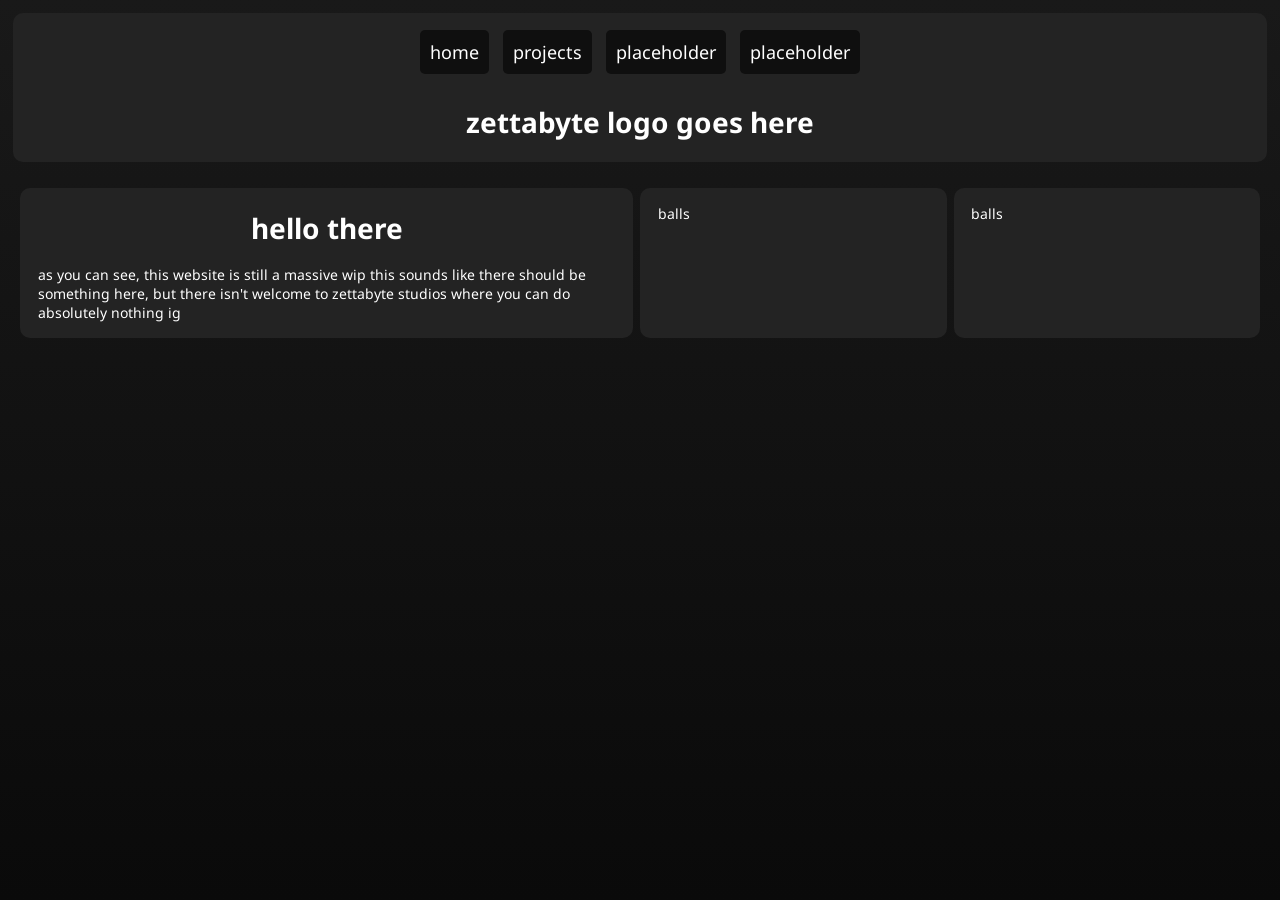
<file: old/index.html>
<!DOCTYPE html>
<html>

<head>
  <link rel="stylesheet" href="style.css">
  <link href='https://fonts.googleapis.com/css?family=Noto Sans' rel='stylesheet'>
  <title>Zettabyte</title>
</head>

<body>
  <div class="sectiondiv">
    <div class="navbar">
      <a href="/">home</a>
      <a href="/projects.html">projects</a>
      <a href="#placeholder">placeholder</a>
      <a href="#placeholder">placeholder</a>
    </div>
    <h1>zettabyte logo goes here</h1>
  </div>
  <br>
  <div class="grid-container-2-1-1">
    <div class="sectiondiv">
      <h1>hello there</h1>
      <p>as you can see, this website is still a massive wip
        this sounds like there should be something here, but there isn't
        welcome to zettabyte studios where you can do absolutely nothing ig</p>
    </div>
    <div class="sectiondiv">
      <p>balls</p>
    </div>
    <div class="sectiondiv">
      <p>balls</p>
    </div>
  </div>
</body>

</html>
</file>
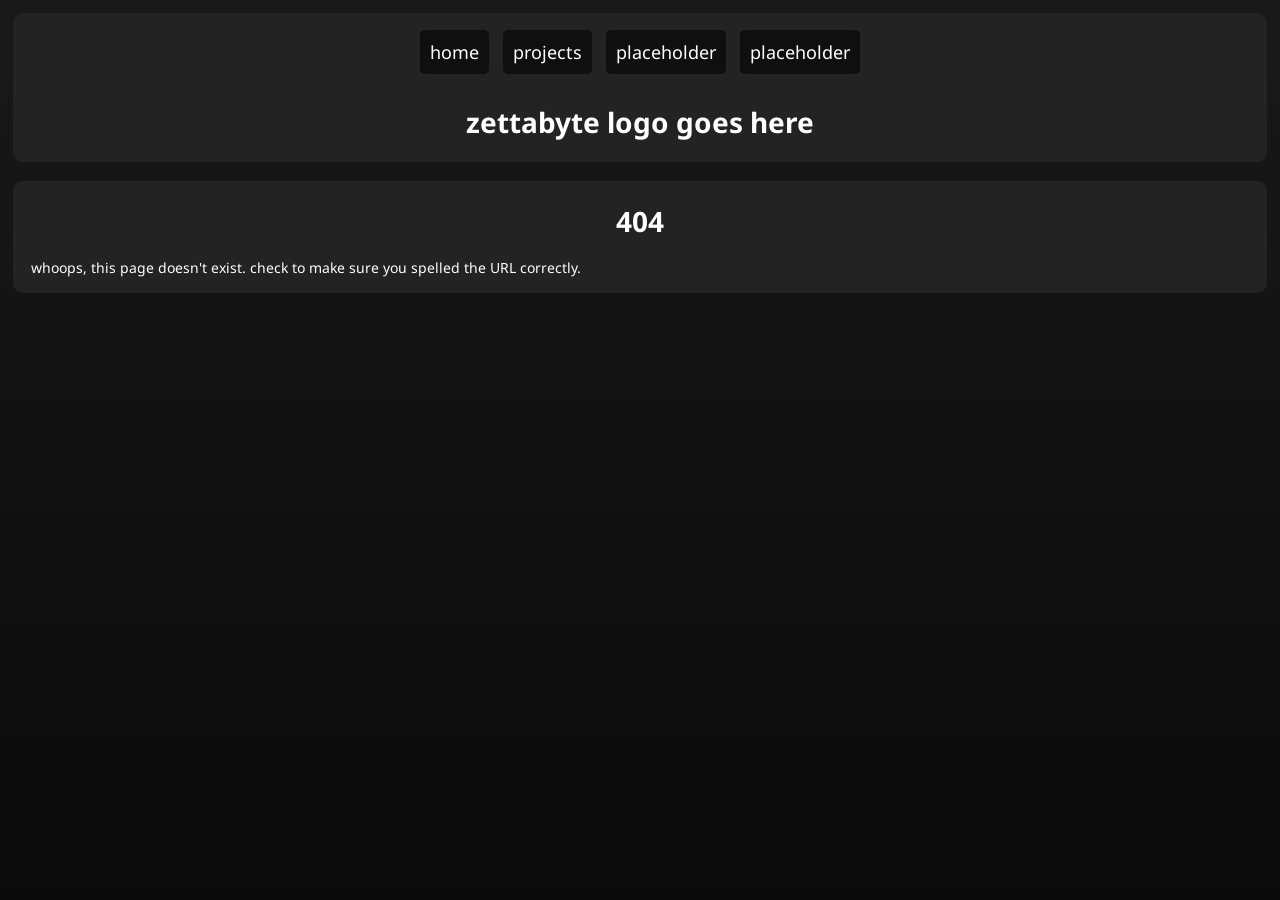
<file: old/50x.html>
<!DOCTYPE html>
<html>

<head>
  <link rel="stylesheet" href="style.css">
  <link href='https://fonts.googleapis.com/css?family=Noto Sans' rel='stylesheet'>
  <title>Zettabyte</title>
</head>

<body>
  <div class="sectiondiv">
    <div class="navbar">
      <a href="/">home</a>
      <a href="/projects.html">projects</a>
      <a href="#placeholder">placeholder</a>
      <a href="#placeholder">placeholder</a>
    </div>
    <h1>zettabyte logo goes here</h1>
  </div>
  <br>
  <div class="sectiondiv">
    <h1>404</h1>
    <p>whoops, this page doesn't exist. check to make sure you spelled the URL correctly.</p>
  </div>
  </div>
</body>

</html>
</file>
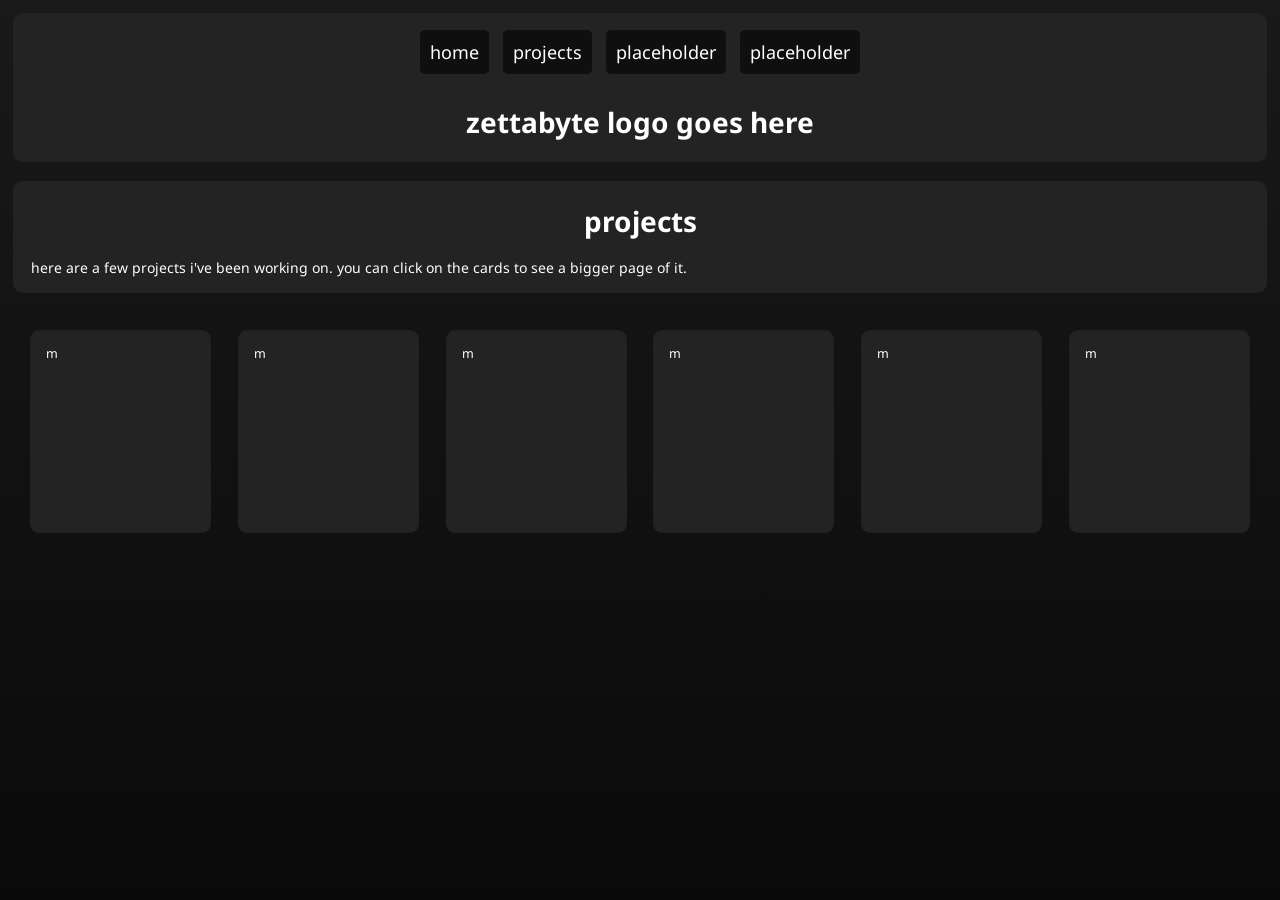
<file: old/projects.html>
<!DOCTYPE html>
<html>

<head>
  <link rel="stylesheet" href="style.css">
  <link href='https://fonts.googleapis.com/css?family=Noto Sans' rel='stylesheet'>
  <title>Zettabyte</title>
</head>

<body>
  <div class="sectiondiv">
    <div class="navbar">
      <a href="/">home</a>
      <a href="/projects.html">projects</a>
      <a href="#placeholder">placeholder</a>
      <a href="#placeholder">placeholder</a>
    </div>
    <h1>zettabyte logo goes here</h1>
  </div>
  <br>
  <div class="sectiondiv">
    <h1>projects</h1>
    <p>here are a few projects i've been working on. you can click on the cards to see a bigger page of it.</p>
  </div>
  <br>
  <div class="grid-container-200px-1fr-auto">
    <div class="projectcard">
      <p>m</p>
    </div>
    <div class="projectcard">
      <p>m</p>
    </div>
    <div class="projectcard">
      <p>m</p>
    </div>
    <div class="projectcard">
      <p>m</p>
    </div>
    <div class="projectcard">
      <p>m</p>
    </div>
    <div class="projectcard">
      <p>m</p>
    </div>
  </div>
</body>

</html>
</file>
<file: old/style.css>
body {
  background-repeat: no-repeat;
  background-attachment: fixed;
  background-image: linear-gradient(#191919, #0a0a0a);
  font-family: "Noto Sans";
  font-size: 14px;
  padding: 5px 5px 5px 5px;
}
p {
  color: #ffffff;
}
.h {
  color: #ffffff;
  text-align: center;
}
h1 {
  color: #ffffff;
  text-align: center;
}
h2 {
  color: #ffffff;
  text-align: center;
}
.grid-container {
  display: grid;
  gap: 0.5em;
  margin: 0.5em;
  color: rgba(0, 0, 0, 0);
  background-color: rgba(0, 0, 0, 0);
}
.grid-container-1-1-1 {
  display: grid;
  gap: 0.5em;
  margin: 0.5em;
  color: rgba(0, 0, 0, 0);
  background-color: rgba(0, 0, 0, 0);
  grid-template-columns: 1fr 1fr 1fr;
}
.grid-container-2-1-1 {
  display: grid;
  gap: 0.5em;
  margin: 0.5em;
  color: rgba(0, 0, 0, 0);
  background-color: rgba(0, 0, 0, 0);
  grid-template-columns: 2fr 1fr 1fr;
}
.grid-container-1-2-1 {
  display: grid;
  gap: 0.5em;
  margin: 0.5em;
  color: rgba(0, 0, 0, 0);
  background-color: rgba(0, 0, 0, 0);
  grid-template-columns: 1fr 2fr 1fr;
}
.grid-container-1-1-2 {
  display: grid;
  gap: 0.5em;
  margin: 0.5em;
  color: rgba(0, 0, 0, 0);
  background-color: rgba(0, 0, 0, 0);
  grid-template-columns: 1fr 1fr 2fr;
}
.grid-container-200px-1fr-auto {
  display: grid;
  gap: 0.5em;
  margin: 0.5em;
  color: rgba(0, 0, 0, 0);
  background-color: rgba(0, 0, 0, 0);
  grid-template-columns: repeat(auto-fit, minmax(100px, 1fr));
}
.navbar {
  overflow: hidden;
  text-align: center;
  margin: 5px;
  padding: 10px 10px 10px 10px;
}
.navbar a {
  float: center;
  text-decoration: none;
  text-align: center;
  display: inline-block;
  padding-top: 10px;
  padding-bottom: 10px;
  margin-left: 5px;
  margin-right: 5px;
  font-size: 18px;
  border-radius: 5px;
  background-color: #0f0f0f;
  color: #ffffff;
  padding-left: 10px;
  transition: 0.15s;
  padding-right: 10px;
  transition: 0.15px;
}
.navbar a:hover {
  color: #1f1f1f;
  background-color: #00eb4a;
  padding-left: 25px;
  padding-right: 25px;
}
.sectiondiv {
  border-radius: 10px;
  padding-left: 1.25em;
  padding-right: 1.25em;
  padding-top: 0.15em;
  padding-bottom: 0.15em;
  background-color: #232323;
}
.projectcard {
  border-radius: 10px;
  padding-left: 1.25em;
  padding-right: 1.25em;
  padding-top: 0.15em;
  padding-bottom: 0.15em;
  background-color: #232323;
  aspect-ratio: 0.75;
  transform: scale(0.9);
  transition: 0.25;
  box-shadow: 0px 0px 25px rgba(0, 0, 0, 0);
  transition: 0.25s;
}
.projectcard:hover {
  box-shadow: 0px 0px 25px rgba(0, 0, 0, 0.9);
  transform: scale(1);
}
</file>
